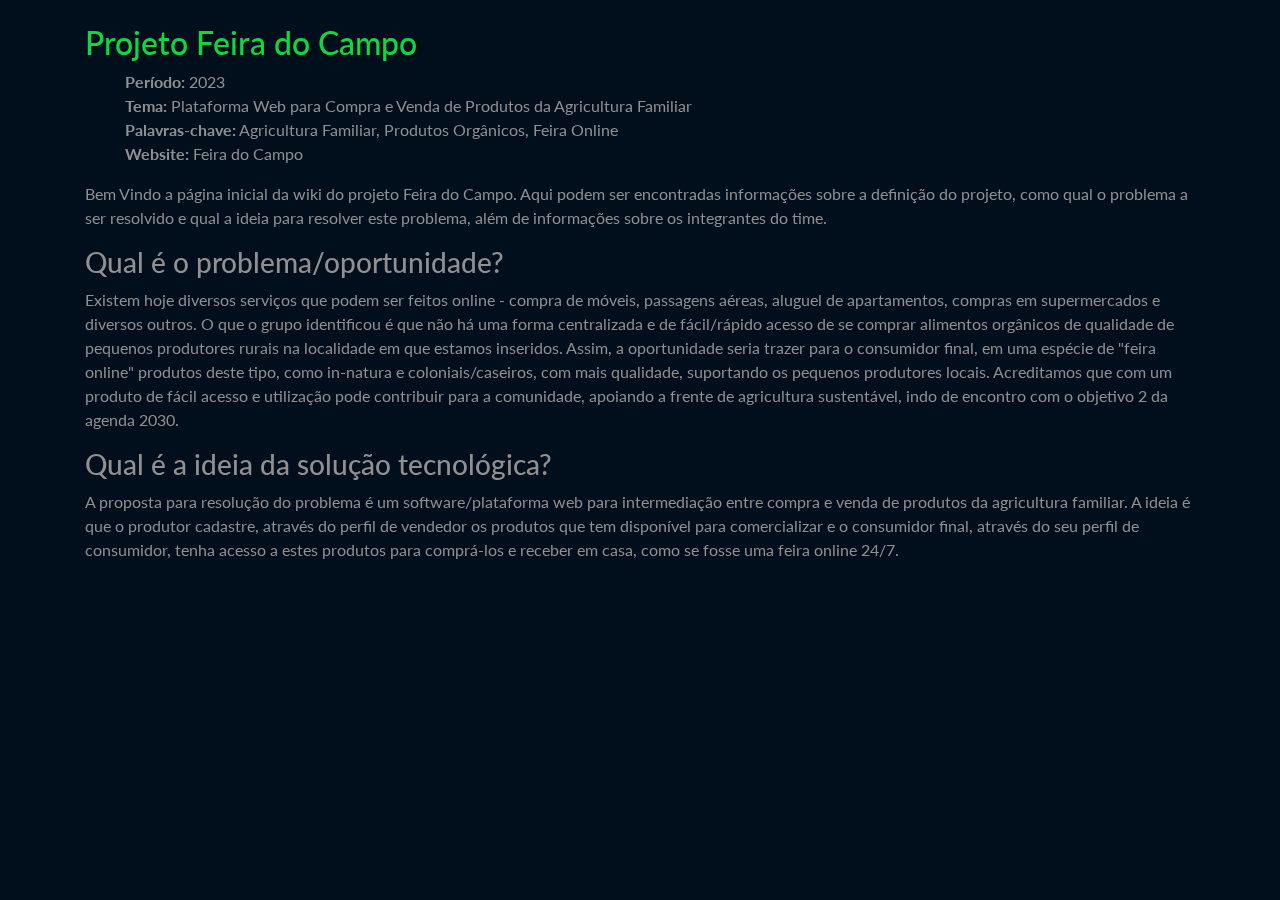
<file: projects/feiradocampo.html>
<html lang="pt-br">
  <head>
    <meta charset="utf-8" />
    <meta content="width=device-width, initial-scale=1.0" name="viewport" />

    <title>Projeto Feira do Campo</title>
    <meta content="" name="description" />
    <meta content="" name="keywords" />

    <!-- Favicons -->
    <link href="../assets/img/favicon.png" rel="icon" />
    <link href="../assets/img/apple-touch-icon.png" rel="apple-touch-icon" />

    <!-- Google Fonts -->
    <link
      href="https://fonts.googleapis.com/css?family=Open+Sans:300,300i,400,400i,600,600i,700,700i|Raleway:300,300i,400,400i,500,500i,600,600i,700,700i"
      rel="stylesheet"
    />

    <!-- Vendor CSS Files -->
    <link
      href="../assets/vendor/bootstrap/css/bootstrap.min.css"
      rel="stylesheet"
    />
    <link href="../assets/vendor/icofont/icofont.min.css" rel="stylesheet" />
    <link href="../assets/vendor/remixicon/remixicon.css" rel="stylesheet" />
    <link
      href="../assets/vendor/owl.carousel/assets/owl.carousel.min.css"
      rel="stylesheet"
    />
    <link
      href="../assets/vendor/boxicons/css/boxicons.min.css"
      rel="stylesheet"
    />
    <link href="../assets/vendor/venobox/venobox.css" rel="stylesheet" />

    <!-- Template Main CSS File -->
    <link href="../assets/css/style.css" rel="stylesheet" />
  </head>

  <body>
    <!-- ======= Portfolio Details ======= -->
    <main id="main">
      <div id="portfolio-details" class="portfolio-details">
        <div class="container">
          <div class="row">
            <div class="col-lg-12 portfolio-info">
              <br />
              <h2 style="color: #12d640">Projeto Feira do Campo</h2>
              <ul>
                <li><strong>Período:</strong> 2023</li>
                <li>
                  <strong>Tema:</strong> Plataforma Web para Compra e Venda de Produtos da Agricultura Familiar
                </li>
                <li>
                  <strong>Palavras-chave:</strong> Agricultura Familiar, Produtos Orgânicos, Feira Online
                </li>
                <li>
                  <strong>Website:</strong>
                  <a
                    href="https://feiradocampo.onrender.com"
                    target="_blank"
                    >Feira do Campo</a
                  >
                </li>
              </ul>

              <p>
                Bem Vindo a página inicial da wiki do projeto Feira do Campo. Aqui podem ser encontradas informações sobre a definição do projeto, como qual o problema a ser resolvido e qual a ideia para resolver este problema, além de informações sobre os integrantes do time.
              </p>
              <h3>Qual é o problema/oportunidade?</h3>
              <p>
                Existem hoje diversos serviços que podem ser feitos online - compra de móveis, passagens aéreas, aluguel de apartamentos, compras em supermercados e diversos outros. O que o grupo identificou é que não há uma forma centralizada e de fácil/rápido acesso de se comprar alimentos orgânicos de qualidade de pequenos produtores rurais na localidade em que estamos inseridos. Assim, a oportunidade seria trazer para o consumidor final, em uma espécie de "feira online" produtos deste tipo, como in-natura e coloniais/caseiros, com mais qualidade, suportando os pequenos produtores locais. Acreditamos que com um produto de fácil acesso e utilização pode contribuir para a comunidade, apoiando a frente de agricultura sustentável, indo de encontro com o objetivo 2 da agenda 2030.
              </p>
              <h3>Qual é a ideia da solução tecnológica?</h3>
              <p>
                A proposta para resolução do problema é um software/plataforma web para intermediação entre compra e venda de produtos da agricultura familiar. A ideia é que o produtor cadastre, através do perfil de vendedor os produtos que tem disponível para comercializar e o consumidor final, através do seu perfil de consumidor, tenha acesso a estes produtos para comprá-los e receber em casa, como se fosse uma feira online 24/7.
              </p>
            </div>
          </div>
        </div>
      </div>
    </main>
    <!-- End Portfolio Details -->

    <!-- Vendor JS Files -->
    <script src="../assets/vendor/jquery/jquery.min.js"></script>
    <script src="../assets/vendor/bootstrap/js/bootstrap.bundle.min.js"></script>
    <script src="../assets/vendor/jquery.easing/jquery.easing.min.js"></script>
    <script src="../assets/vendor/waypoints/jquery.waypoints.min.js"></script>
    <script src="../assets/vendor/counterup/counterup.min.js"></script>
    <script src="../assets/vendor/owl.carousel/owl.carousel.min.js"></script>
    <script src="../assets/vendor/isotope-layout/isotope.pkgd.min.js"></script>
    <script src="../assets/vendor/venobox/venobox.min.js"></script>

    <!-- Template Main JS File -->
    <script src="../assets/js/main.js"></script>
  </body>
</html>
</file>
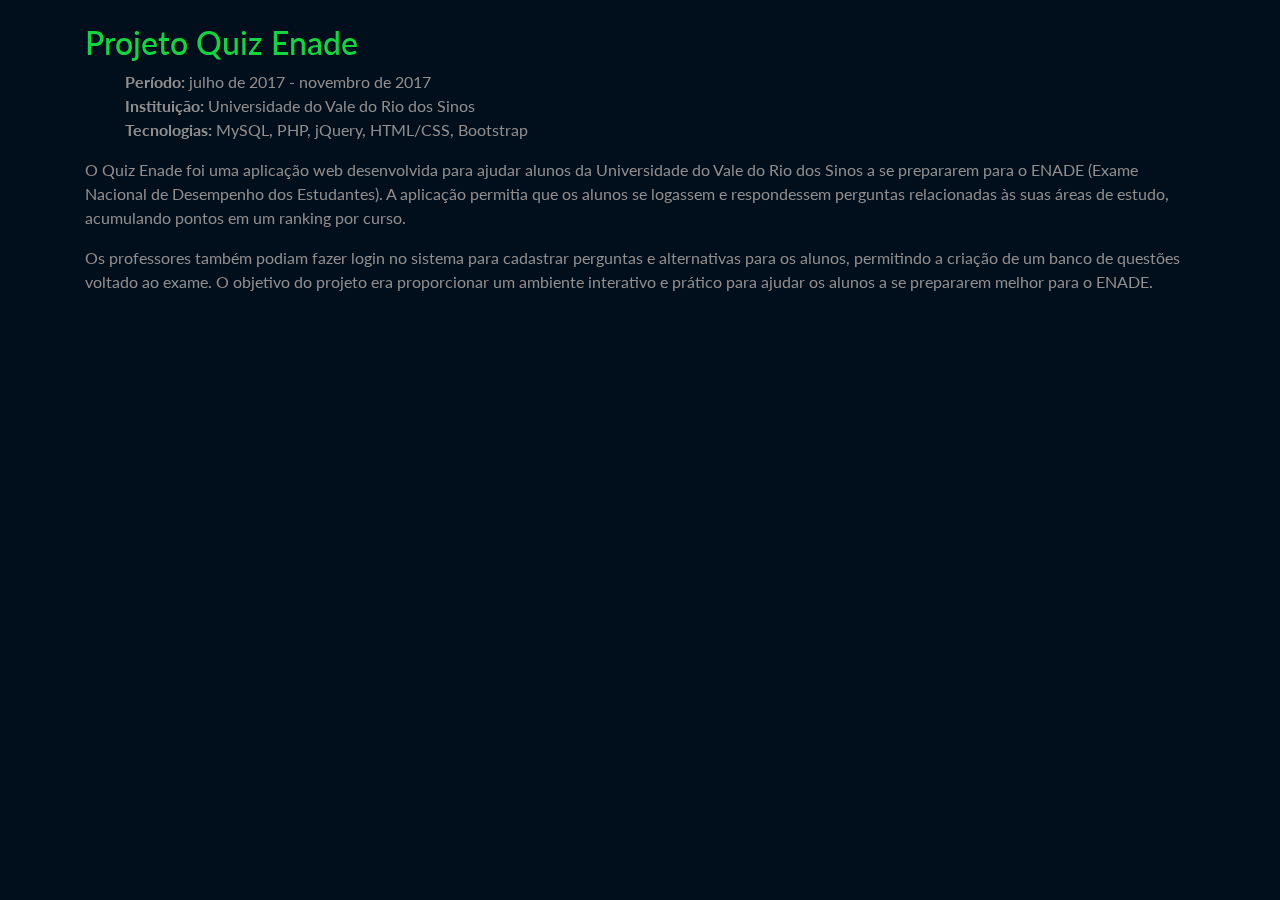
<file: projects/quiz-enade.html>
<html lang="pt-br">
  <head>
    <meta charset="utf-8" />
    <meta content="width=device-width, initial-scale=1.0" name="viewport" />

    <title>Projeto Quiz Enade</title>
    <meta content="" name="description" />
    <meta content="" name="keywords" />

    <!-- Favicons -->
    <link href="../assets/img/favicon.png" rel="icon" />
    <link href="../assets/img/apple-touch-icon.png" rel="apple-touch-icon" />

    <!-- Google Fonts -->
    <link
      href="https://fonts.googleapis.com/css?family=Open+Sans:300,300i,400,400i,600,600i,700,700i|Raleway:300,300i,400,400i,500,500i,600,600i,700,700i"
      rel="stylesheet"
    />

    <!-- Vendor CSS Files -->
    <link
      href="../assets/vendor/bootstrap/css/bootstrap.min.css"
      rel="stylesheet"
    />
    <link href="../assets/vendor/icofont/icofont.min.css" rel="stylesheet" />
    <link href="../assets/vendor/remixicon/remixicon.css" rel="stylesheet" />
    <link
      href="../assets/vendor/owl.carousel/assets/owl.carousel.min.css"
      rel="stylesheet"
    />
    <link
      href="../assets/vendor/boxicons/css/boxicons.min.css"
      rel="stylesheet"
    />
    <link href="../assets/vendor/venobox/venobox.css" rel="stylesheet" />

    <!-- Template Main CSS File -->
    <link href="../assets/css/style.css" rel="stylesheet" />
  </head>

  <body>
    <!-- ======= Portfolio Details ======= -->
    <main id="main">
      <div id="portfolio-details" class="portfolio-details">
        <div class="container">
          <div class="row">
            <div class="col-lg-12 portfolio-info">
              <br />
              <h2 style="color: #12d640">Projeto Quiz Enade</h2>
              <ul>
                <li><strong>Período:</strong> julho de 2017 - novembro de 2017</li>
                <li>
                  <strong>Instituição:</strong> Universidade do Vale do Rio dos
                  Sinos
                </li>
                <li>
                  <strong>Tecnologias:</strong> MySQL, PHP, jQuery, HTML/CSS,
                  Bootstrap
                </li>
              </ul>

              <p>
                O Quiz Enade foi uma aplicação web desenvolvida para ajudar
                alunos da Universidade do Vale do Rio dos Sinos a se prepararem
                para o ENADE (Exame Nacional de Desempenho dos Estudantes).
                A aplicação permitia que os alunos se logassem e respondessem
                perguntas relacionadas às suas áreas de estudo, acumulando
                pontos em um ranking por curso.
              </p>
              <p>
                Os professores também podiam fazer login no sistema para
                cadastrar perguntas e alternativas para os alunos, permitindo a
                criação de um banco de questões voltado ao exame. O objetivo do
                projeto era proporcionar um ambiente interativo e prático para
                ajudar os alunos a se prepararem melhor para o ENADE.
              </p>
            </div>
          </div>
        </div>
      </div>
    </main>
    <!-- End Portfolio Details -->

    <!-- Vendor JS Files -->
    <script src="../assets/vendor/jquery/jquery.min.js"></script>
    <script src="../assets/vendor/bootstrap/js/bootstrap.bundle.min.js"></script>
    <script src="../assets/vendor/jquery.easing/jquery.easing.min.js"></script>
    <script src="../assets/vendor/waypoints/jquery.waypoints.min.js"></script>
    <script src="../assets/vendor/counterup/counterup.min.js"></script>
    <script src="../assets/vendor/owl.carousel/owl.carousel.min.js"></script>
    <script src="../assets/vendor/isotope-layout/isotope.pkgd.min.js"></script>
    <script src="../assets/vendor/venobox/venobox.min.js"></script>

    <!-- Template Main JS File -->
    <script src="../assets/js/main.js"></script>
  </body>
</html>
</file>
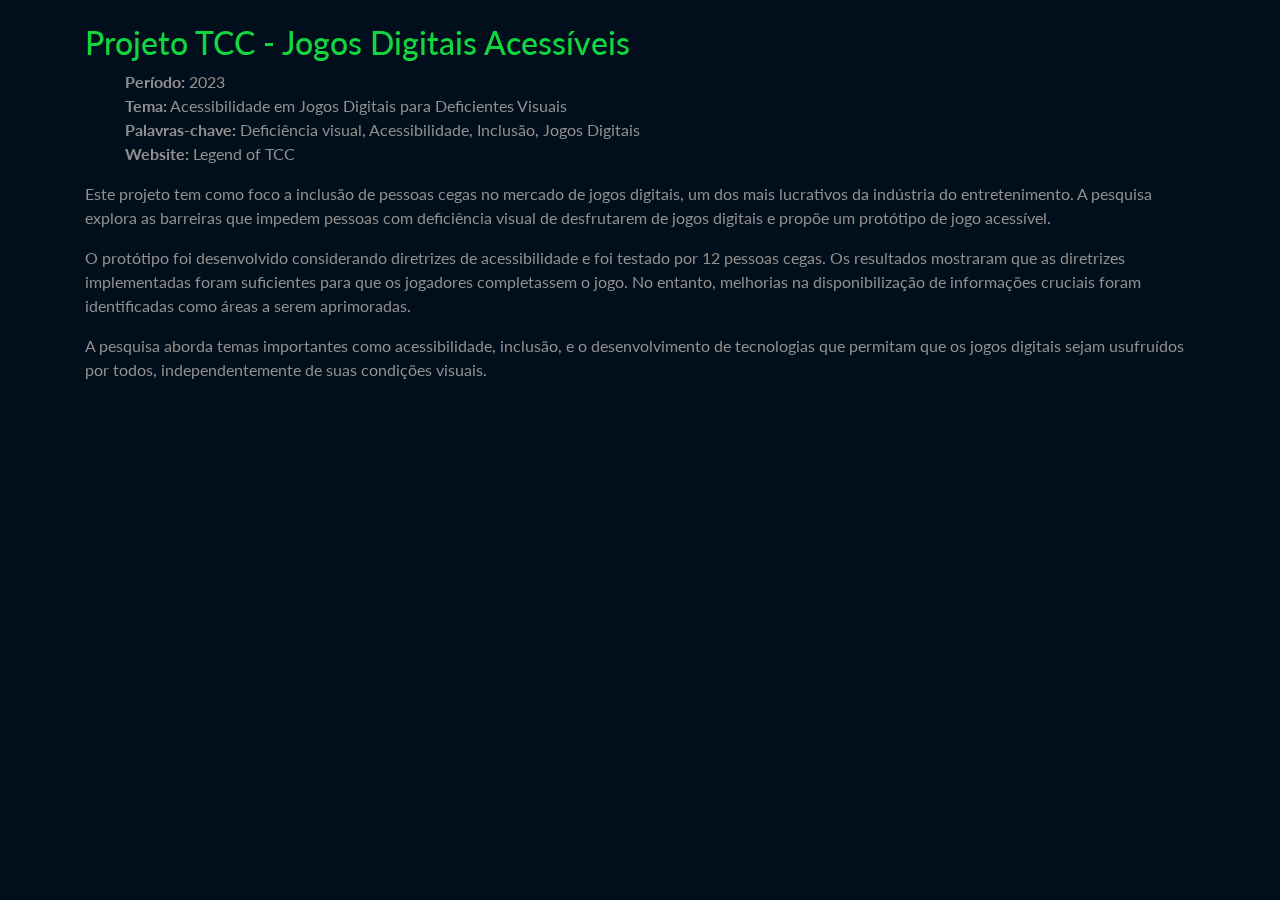
<file: projects/tcc.html>
<html lang="pt-br">
  <head>
    <meta charset="utf-8" />
    <meta content="width=device-width, initial-scale=1.0" name="viewport" />

    <title>Projeto TCC - Jogos Digitais Acessíveis</title>
    <meta content="" name="description" />
    <meta content="" name="keywords" />

    <!-- Favicons -->
    <link href="../assets/img/favicon.png" rel="icon" />
    <link href="../assets/img/apple-touch-icon.png" rel="apple-touch-icon" />

    <!-- Google Fonts -->
    <link
      href="https://fonts.googleapis.com/css?family=Open+Sans:300,300i,400,400i,600,600i,700,700i|Raleway:300,300i,400,400i,500,500i,600,600i,700,700i"
      rel="stylesheet"
    />

    <!-- Vendor CSS Files -->
    <link
      href="../assets/vendor/bootstrap/css/bootstrap.min.css"
      rel="stylesheet"
    />
    <link href="../assets/vendor/icofont/icofont.min.css" rel="stylesheet" />
    <link href="../assets/vendor/remixicon/remixicon.css" rel="stylesheet" />
    <link
      href="../assets/vendor/owl.carousel/assets/owl.carousel.min.css"
      rel="stylesheet"
    />
    <link
      href="../assets/vendor/boxicons/css/boxicons.min.css"
      rel="stylesheet"
    />
    <link href="../assets/vendor/venobox/venobox.css" rel="stylesheet" />

    <!-- Template Main CSS File -->
    <link href="../assets/css/style.css" rel="stylesheet" />
  </head>

  <body>
    <!-- ======= Portfolio Details ======= -->
    <main id="main">
      <div id="portfolio-details" class="portfolio-details">
        <div class="container">
          <div class="row">
            <div class="col-lg-12 portfolio-info">
              <br />
              <h2 style="color: #12d640">
                Projeto TCC - Jogos Digitais Acessíveis
              </h2>
              <ul>
                <li><strong>Período:</strong> 2023</li>
                <li>
                  <strong>Tema:</strong> Acessibilidade em Jogos Digitais para
                  Deficientes Visuais
                </li>
                <li>
                  <strong>Palavras-chave:</strong> Deficiência visual,
                  Acessibilidade, Inclusão, Jogos Digitais
                </li>
                <li>
                  <strong>Website:</strong>
                  <a
                    href="https://gx.games/pt-br/games/a8oljs/legend-of-tcc/tracks/1b3022c1-07d7-4c7d-8e65-e652e7f7d3f3/"
                    target="_blank"
                    >Legend of TCC</a
                  >
                </li>
              </ul>

              <p>
                Este projeto tem como foco a inclusão de pessoas cegas no
                mercado de jogos digitais, um dos mais lucrativos da indústria
                do entretenimento. A pesquisa explora as barreiras que impedem
                pessoas com deficiência visual de desfrutarem de jogos digitais
                e propõe um protótipo de jogo acessível.
              </p>
              <p>
                O protótipo foi desenvolvido considerando diretrizes de
                acessibilidade e foi testado por 12 pessoas cegas. Os resultados
                mostraram que as diretrizes implementadas foram suficientes para
                que os jogadores completassem o jogo. No entanto, melhorias na
                disponibilização de informações cruciais foram identificadas
                como áreas a serem aprimoradas.
              </p>
              <p>
                A pesquisa aborda temas importantes como acessibilidade,
                inclusão, e o desenvolvimento de tecnologias que permitam que os
                jogos digitais sejam usufruídos por todos, independentemente de
                suas condições visuais.
              </p>
            </div>
          </div>
        </div>
      </div>
    </main>
    <!-- End Portfolio Details -->

    <!-- Vendor JS Files -->
    <script src="../assets/vendor/jquery/jquery.min.js"></script>
    <script src="../assets/vendor/bootstrap/js/bootstrap.bundle.min.js"></script>
    <script src="../assets/vendor/jquery.easing/jquery.easing.min.js"></script>
    <script src="../assets/vendor/waypoints/jquery.waypoints.min.js"></script>
    <script src="../assets/vendor/counterup/counterup.min.js"></script>
    <script src="../assets/vendor/owl.carousel/owl.carousel.min.js"></script>
    <script src="../assets/vendor/isotope-layout/isotope.pkgd.min.js"></script>
    <script src="../assets/vendor/venobox/venobox.min.js"></script>

    <!-- Template Main JS File -->
    <script src="../assets/js/main.js"></script>
  </body>
</html>
</file>
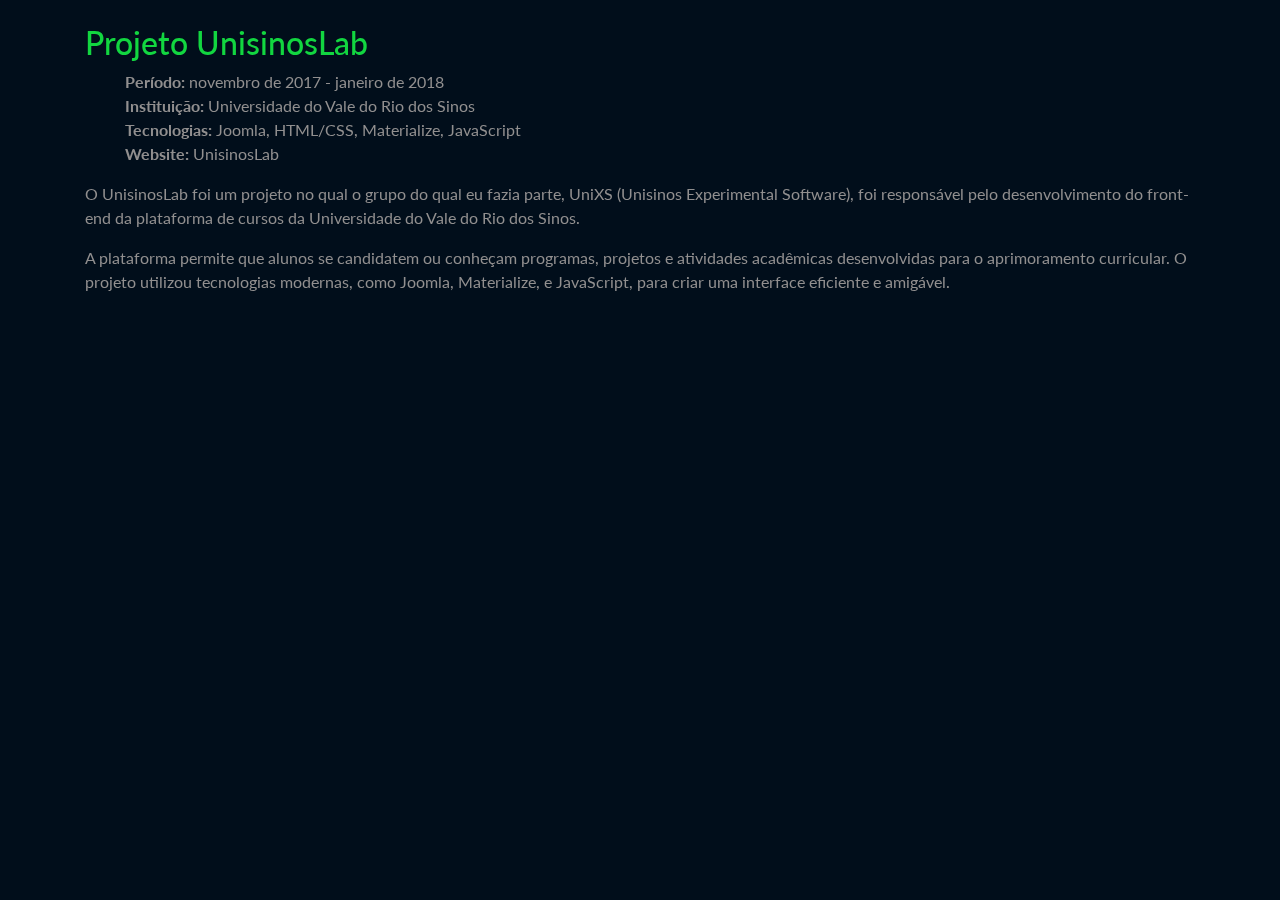
<file: projects/unisinoslab.html>
<html lang="pt-br">
  <head>
    <meta charset="utf-8" />
    <meta content="width=device-width, initial-scale=1.0" name="viewport" />

    <title>Projeto UnisinosLab</title>
    <meta content="" name="description" />
    <meta content="" name="keywords" />

    <!-- Favicons -->
    <link href="../assets/img/favicon.png" rel="icon" />
    <link href="../assets/img/apple-touch-icon.png" rel="apple-touch-icon" />

    <!-- Google Fonts -->
    <link
      href="https://fonts.googleapis.com/css?family=Open+Sans:300,300i,400,400i,600,600i,700,700i|Raleway:300,300i,400,400i,500,500i,600,600i,700,700i"
      rel="stylesheet"
    />

    <!-- Vendor CSS Files -->
    <link
      href="../assets/vendor/bootstrap/css/bootstrap.min.css"
      rel="stylesheet"
    />
    <link href="../assets/vendor/icofont/icofont.min.css" rel="stylesheet" />
    <link href="../assets/vendor/remixicon/remixicon.css" rel="stylesheet" />
    <link
      href="../assets/vendor/owl.carousel/assets/owl.carousel.min.css"
      rel="stylesheet"
    />
    <link
      href="../assets/vendor/boxicons/css/boxicons.min.css"
      rel="stylesheet"
    />
    <link href="../assets/vendor/venobox/venobox.css" rel="stylesheet" />

    <!-- Template Main CSS File -->
    <link href="../assets/css/style.css" rel="stylesheet" />
  </head>

  <body>
    <!-- ======= Portfolio Details ======= -->
    <main id="main">
      <div id="portfolio-details" class="portfolio-details">
        <div class="container">
          <div class="row">
            <div class="col-lg-12 portfolio-info">
              <br />
              <h2 style="color: #12d640">Projeto UnisinosLab</h2>
              <ul>
                <li>
                  <strong>Período:</strong> novembro de 2017 - janeiro de 2018
                </li>
                <li>
                  <strong>Instituição:</strong> Universidade do Vale do Rio dos
                  Sinos
                </li>
                <li>
                  <strong>Tecnologias:</strong> Joomla, HTML/CSS, Materialize,
                  JavaScript
                </li>
                <li>
                  <strong>Website:</strong>
                  <a href="http://www.unisinos.br/lab/" target="_blank"
                    >UnisinosLab</a
                  >
                </li>
              </ul>

              <p>
                O UnisinosLab foi um projeto no qual o grupo do qual eu fazia
                parte, UniXS (Unisinos Experimental Software), foi responsável
                pelo desenvolvimento do front-end da plataforma de cursos da
                Universidade do Vale do Rio dos Sinos.
              </p>
              <p>
                A plataforma permite que alunos se candidatem ou conheçam
                programas, projetos e atividades acadêmicas desenvolvidas para o
                aprimoramento curricular. O projeto utilizou tecnologias
                modernas, como Joomla, Materialize, e JavaScript, para criar uma
                interface eficiente e amigável.
              </p>
            </div>
          </div>
        </div>
      </div>
    </main>
    <!-- End Portfolio Details -->

    <!-- Vendor JS Files -->
    <script src="../assets/vendor/jquery/jquery.min.js"></script>
    <script src="../assets/vendor/bootstrap/js/bootstrap.bundle.min.js"></script>
    <script src="../assets/vendor/jquery.easing/jquery.easing.min.js"></script>
    <script src="../assets/vendor/waypoints/jquery.waypoints.min.js"></script>
    <script src="../assets/vendor/counterup/counterup.min.js"></script>
    <script src="../assets/vendor/owl.carousel/owl.carousel.min.js"></script>
    <script src="../assets/vendor/isotope-layout/isotope.pkgd.min.js"></script>
    <script src="../assets/vendor/venobox/venobox.min.js"></script>

    <!-- Template Main JS File -->
    <script src="../assets/js/main.js"></script>
  </body>
</html>
</file>
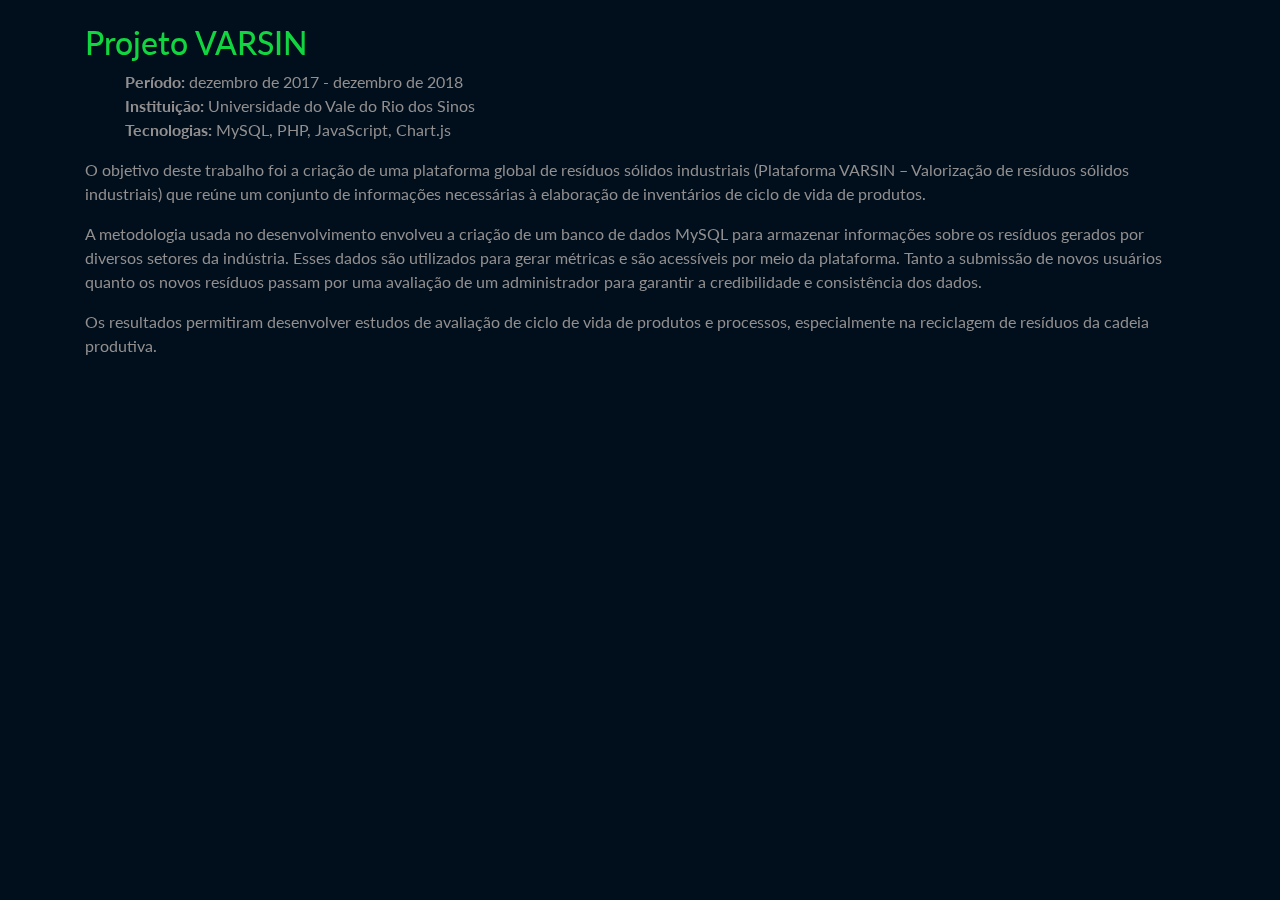
<file: projects/varsin.html>
<html lang="pt-br">
  <head>
    <meta charset="utf-8" />
    <meta content="width=device-width, initial-scale=1.0" name="viewport" />

    <title>Projeto VARSIN</title>
    <meta content="" name="description" />
    <meta content="" name="keywords" />

    <!-- Favicons -->
    <link href="../assets/img/favicon.png" rel="icon" />
    <link href="../assets/img/apple-touch-icon.png" rel="apple-touch-icon" />

    <!-- Google Fonts -->
    <link
      href="https://fonts.googleapis.com/css?family=Open+Sans:300,300i,400,400i,600,600i,700,700i|Raleway:300,300i,400,400i,500,500i,600,600i,700,700i|Poppins:300,300i,400,400i,500,500i,600,600i,700,700i"
      rel="stylesheet"
    />

    <!-- Vendor CSS Files -->
    <link
      href="../assets/vendor/bootstrap/css/bootstrap.min.css"
      rel="stylesheet"
    />
    <link href="../assets/vendor/icofont/icofont.min.css" rel="stylesheet" />
    <link href="../assets/vendor/remixicon/remixicon.css" rel="stylesheet" />
    <link
      href="../assets/vendor/owl.carousel/assets/owl.carousel.min.css"
      rel="stylesheet"
    />
    <link
      href="../assets/vendor/boxicons/css/boxicons.min.css"
      rel="stylesheet"
    />
    <link href="../assets/vendor/venobox/venobox.css" rel="stylesheet" />

    <!-- Template Main CSS File -->
    <link href="../assets/css/style.css" rel="stylesheet" />
  </head>

  <body>
    <!-- ======= Portfolio Details ======= -->
    <main id="main">
      <div id="portfolio-details" class="portfolio-details">
        <div class="container">
          <div class="row">
            <div class="col-lg-12 portfolio-info">
              <br />
              <h2 style="color: #12d640">Projeto VARSIN</h2>
              <ul>
                <li><strong>Período:</strong> dezembro de 2017 - dezembro de 2018</li>
                <li>
                  <strong>Instituição:</strong> Universidade do Vale do Rio dos
                  Sinos
                </li>
                <li>
                  <strong>Tecnologias:</strong> MySQL, PHP, JavaScript, Chart.js
                </li>
              </ul>

              <p>
                O objetivo deste trabalho foi a criação de uma plataforma global
                de resíduos sólidos industriais (Plataforma VARSIN – Valorização
                de resíduos sólidos industriais) que reúne um conjunto de
                informações necessárias à elaboração de inventários de ciclo de
                vida de produtos.
              </p>
              <p>
                A metodologia usada no desenvolvimento envolveu a criação de um
                banco de dados MySQL para armazenar informações sobre os
                resíduos gerados por diversos setores da indústria. Esses dados
                são utilizados para gerar métricas e são acessíveis por meio da
                plataforma. Tanto a submissão de novos usuários quanto os novos
                resíduos passam por uma avaliação de um administrador para
                garantir a credibilidade e consistência dos dados.
              </p>
              <p>
                Os resultados permitiram desenvolver estudos de avaliação de
                ciclo de vida de produtos e processos, especialmente na
                reciclagem de resíduos da cadeia produtiva.
              </p>
            </div>
          </div>
        </div>
      </div>
    </main>
    <!-- End Portfolio Details -->

    <!-- Vendor JS Files -->
    <script src="../assets/vendor/jquery/jquery.min.js"></script>
    <script src="../assets/vendor/bootstrap/js/bootstrap.bundle.min.js"></script>
    <script src="../assets/vendor/jquery.easing/jquery.easing.min.js"></script>
    <script src="../assets/vendor/waypoints/jquery.waypoints.min.js"></script>
    <script src="../assets/vendor/counterup/counterup.min.js"></script>
    <script src="../assets/vendor/owl.carousel/owl.carousel.min.js"></script>
    <script src="../assets/vendor/isotope-layout/isotope.pkgd.min.js"></script>
    <script src="../assets/vendor/venobox/venobox.min.js"></script>

    <!-- Template Main JS File -->
    <script src="../assets/js/main.js"></script>
  </body>
</html>
</file>
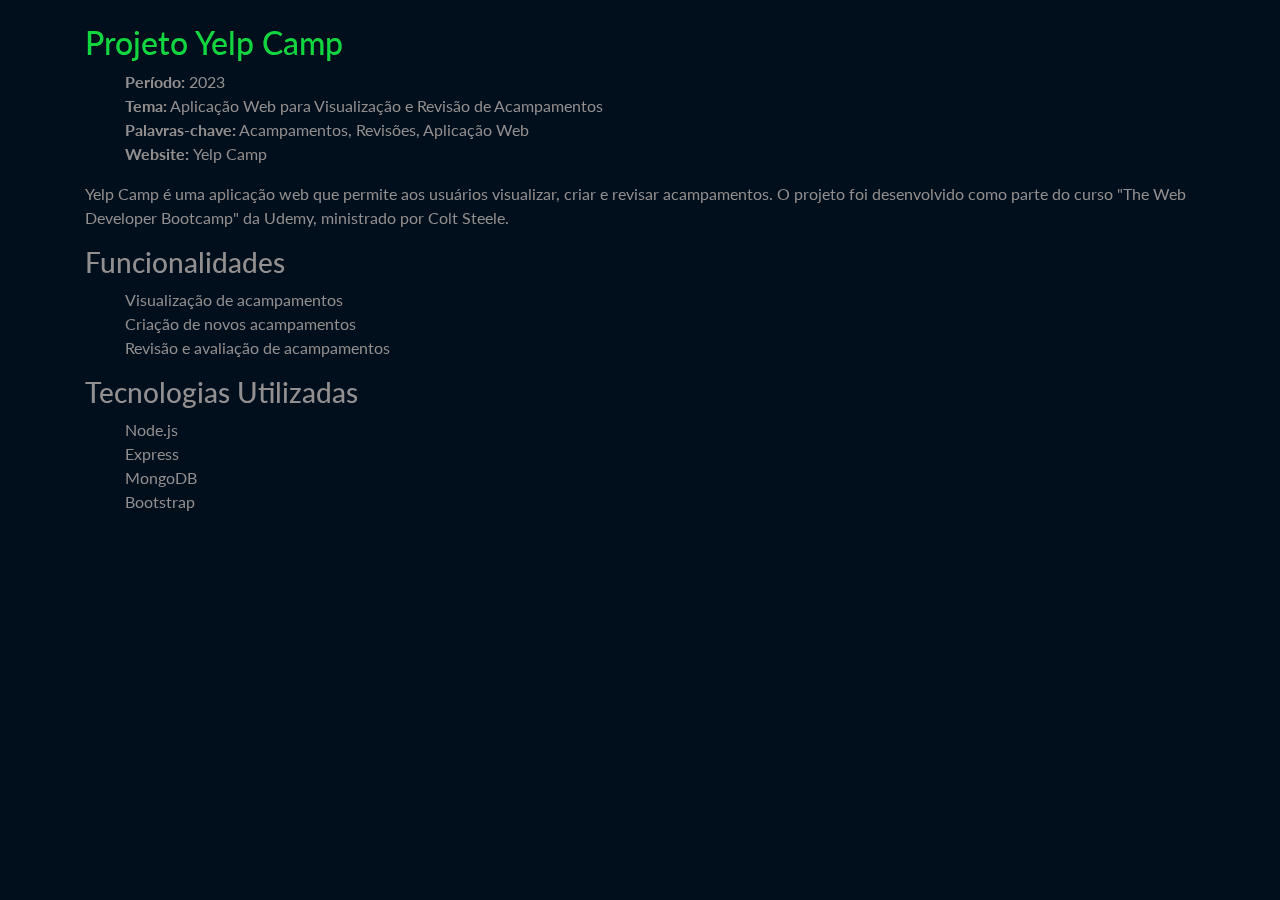
<file: projects/yelpcamp.html>
<html lang="pt-br">
  <head>
    <meta charset="utf-8" />
    <meta content="width=device-width, initial-scale=1.0" name="viewport" />

    <title>Projeto Yelp Camp</title>
    <meta content="" name="description" />
    <meta content="" name="keywords" />

    <!-- Favicons -->
    <link href="../assets/img/favicon.png" rel="icon" />
    <link href="../assets/img/apple-touch-icon.png" rel="apple-touch-icon" />

    <!-- Google Fonts -->
    <link
      href="https://fonts.googleapis.com/css?family=Open+Sans:300,300i,400,400i,600,600i,700,700i|Raleway:300,300i,400,400i,500,500i,600,600i,700,700i"
      rel="stylesheet"
    />

    <!-- Vendor CSS Files -->
    <link
      href="../assets/vendor/bootstrap/css/bootstrap.min.css"
      rel="stylesheet"
    />
    <link href="../assets/vendor/icofont/icofont.min.css" rel="stylesheet" />
    <link href="../assets/vendor/remixicon/remixicon.css" rel="stylesheet" />
    <link
      href="../assets/vendor/owl.carousel/assets/owl.carousel.min.css"
      rel="stylesheet"
    />
    <link
      href="../assets/vendor/boxicons/css/boxicons.min.css"
      rel="stylesheet"
    />
    <link href="../assets/vendor/venobox/venobox.css" rel="stylesheet" />

    <!-- Template Main CSS File -->
    <link href="../assets/css/style.css" rel="stylesheet" />
  </head>

  <body>
    <!-- ======= Portfolio Details ======= -->
    <main id="main">
      <div id="portfolio-details" class="portfolio-details">
        <div class="container">
          <div class="row">
            <div class="col-lg-12 portfolio-info">
              <br />
              <h2 style="color: #12d640">Projeto Yelp Camp</h2>
              <ul>
                <li><strong>Período:</strong> 2023</li>
                <li>
                  <strong>Tema:</strong> Aplicação Web para Visualização e Revisão de Acampamentos
                </li>
                <li>
                  <strong>Palavras-chave:</strong> Acampamentos, Revisões, Aplicação Web
                </li>
                <li>
                  <strong>Website:</strong>
                  <a
                    href="https://yelpcamp-73u0.onrender.com"
                    target="_blank"
                    >Yelp Camp</a
                  >
                </li>
              </ul>

              <p>
                Yelp Camp é uma aplicação web que permite aos usuários visualizar, criar e revisar acampamentos. O projeto foi desenvolvido como parte do curso "The Web Developer Bootcamp" da Udemy, ministrado por Colt Steele.
              </p>
              <h3>Funcionalidades</h3>
              <ul>
                <li>Visualização de acampamentos</li>
                <li>Criação de novos acampamentos</li>
                <li>Revisão e avaliação de acampamentos</li>
              </ul>
              <h3>Tecnologias Utilizadas</h3>
              <ul>
                <li>Node.js</li>
                <li>Express</li>
                <li>MongoDB</li>
                <li>Bootstrap</li>
              </ul>
            </div>
          </div>
        </div>
      </div>
    </main>
    <!-- End Portfolio Details -->

    <!-- Vendor JS Files -->
    <script src="../assets/vendor/jquery/jquery.min.js"></script>
    <script src="../assets/vendor/bootstrap/js/bootstrap.bundle.min.js"></script>
    <script src="../assets/vendor/jquery.easing/jquery.easing.min.js"></script>
    <script src="../assets/vendor/waypoints/jquery.waypoints.min.js"></script>
    <script src="../assets/vendor/counterup/counterup.min.js"></script>
    <script src="../assets/vendor/owl.carousel/owl.carousel.min.js"></script>
    <script src="../assets/vendor/isotope-layout/isotope.pkgd.min.js"></script>
    <script src="../assets/vendor/venobox/venobox.min.js"></script>

    <!-- Template Main JS File -->
    <script src="../assets/js/main.js"></script>
  </body>
</html>
</file>
<file: assets/vendor/venobox/venobox.css>
/* ------ venobox.css --------*/
.vbox-overlay *, .vbox-overlay *:before, .vbox-overlay *:after{
    -webkit-backface-visibility: hidden;
    -webkit-box-sizing:border-box;
    -moz-box-sizing:border-box;
    box-sizing:border-box;
}
.vbox-overlay * { 
    -webkit-backface-visibility: visible;
    backface-visibility: visible;
}
.vbox-overlay{
    display: -webkit-flex;
    display: flex;
    -webkit-flex-direction: column;
    flex-direction: column;
    -webkit-justify-content: center;
    justify-content: center;
    -webkit-align-items: center;
    align-items: center;
    position: fixed;
    left: 0;
    top: 0;
    bottom: 0;
    right: 0;
    z-index: 999999;
}

/* ----- navigation ----- */
.vbox-title{
    width: 100%;
    height: 40px;
    float: left;
    text-align: center;
    line-height: 28px;
    font-size: 12px;
    padding: 6px 50px;
    overflow: hidden;
    position: fixed;
    display: none;
    left: 0;
    z-index: 89;
}
.vbox-close{
    cursor: pointer;
    position: fixed;
    top: -1px;
    right: 0;
    width: 50px;
    height: 40px;
    padding: 6px;
    display: block;
    background-position:10px center;
    overflow: hidden;
    font-size: 24px;
    line-height: 1;
    text-align: center;
    z-index: 99;
}
.vbox-left{
    cursor: pointer;
    position: fixed;
    left: 0;
    height: 40px;
    overflow: hidden;
    line-height: 28px;
    font-size: 12px;
    z-index: 99;
    display: flex;
    align-items:center;
}
.vbox-num{
    display: inline-block;
    margin: 6px 0 6px 15px;
}
/* ----- Social share ----- */
.vbox-share{
    line-height: 28px;
    font-size: 12px;
    overflow: hidden;
    position: fixed;
    left: 0;
    z-index: 98;
    display: flex;
    align-items:center;
    justify-content: center;
    width: 100%;
    text-align: center;
}
.vbox-share svg{
    max-height: 28px;
    width: 28px;
    z-index: 10;
    margin-left: 12px;
    margin-top: 6px;
    margin-bottom: 6px;
    vertical-align: middle;
}


/* ----- navigation ARROWS ----- */
.vbox-next, .vbox-prev{
    position: fixed;
    top: 50%;
    margin-top: -15px;
    overflow: hidden;
    cursor: pointer;
    display: block;
    width: 45px;
    height: 45px;
    z-index: 99;
}
.vbox-next span, .vbox-prev span{
    position: relative;
    width: 20px;
    height: 20px;
    border: 2px solid transparent;
    border-top-color: #B6B6B6;
    border-right-color: #B6B6B6;
    text-indent: -100px;
    position: absolute;
    top: 8px;
    display: block;
}
.vbox-prev{
    left: 15px;
}
.vbox-next{
    right: 15px;
}
.vbox-prev span{
    left: 10px;
    -ms-transform: rotate(-135deg);
    -webkit-transform: rotate(-135deg);
    transform: rotate(-135deg);
}
.vbox-next span{
    -ms-transform: rotate(45deg);
    -webkit-transform: rotate(45deg);
    transform: rotate(45deg);
    right: 10px;
}
/* ------- inline window ------ */
.vbox-inline{
    width: 420px;
    height: 315px;
    height: 70vh;
    padding: 10px;
    background: #fff;
    margin: 0 auto;
    overflow: auto;
    text-align: left;
}
/* ------- Video & iFrames window ------ */
.venoframe{
    max-width: 100%;
    width: 100%;
    border: none;
    width: 100%;
    height: 260px;
    height: 70vh;
}
.venoframe.vbvid{
    height: 260px;
}
@media (min-width: 768px) {
    .venoframe, .vbox-inline{
        width: 90%;
        height: 360px;
        height: 70vh;
    }
    .venoframe.vbvid{
        width: 640px;
        height: 360px;
    }
}
@media (min-width: 992px) {
    .venoframe, .vbox-inline{
        max-width: 1200px;
        width: 80%;
        height: 540px;
        height: 70vh;
    }
    .venoframe.vbvid{
        width: 960px;
        height: 540px;
    }
}
/* 
Please do NOT edit this part! 
or at least read this note: http://i.imgur.com/7C0ws9e.gif
*/
.vbox-open{
    overflow: hidden;
}
.vbox-container{
    position: absolute;
    left: 0;
    right: 0;
    top: 0;
    bottom: 0;
    overflow-x: hidden;
    overflow-y: scroll;
    overflow-scrolling: touch;
    -webkit-overflow-scrolling: touch;
    z-index: 20;
    max-height: 100%;

}

.vbox-content{
    text-align: center;
    float: left;
    width: 100%;
    position: relative;
    overflow: hidden;
    padding: 20px 4%;
}
.vbox-container img{
    max-width: 100%;
    height: auto;
}
.vbox-figlio{
    box-shadow: 0 0 12px rgba(0,0,0,0.19), 0 6px 6px rgba(0,0,0,0.23);
    max-width: 100%;
    text-align: initial;
}
img.vbox-figlio{
    -webkit-user-select: none;
-khtml-user-select: none;
-moz-user-select: none;
-o-user-select: none;
user-select: none;
}
.vbox-content.swipe-left{
    margin-left: -200px !important;
}
.vbox-content.swipe-right{
    margin-left: 200px !important;
}
.vbox-animated{
    webkit-transition: margin 300ms ease-out;
    transition: margin 300ms ease-out;
}

/* ---------- preloader ----------
 * SPINKIT 
 * http://tobiasahlin.com/spinkit/
-------------------------------- */
.sk-double-bounce,.sk-rotating-plane{width:40px;height:40px;margin:40px auto}.sk-rotating-plane{background-color:#333;-webkit-animation:sk-rotatePlane 1.2s infinite ease-in-out;animation:sk-rotatePlane 1.2s infinite ease-in-out}@-webkit-keyframes sk-rotatePlane{0%{-webkit-transform:perspective(120px) rotateX(0) rotateY(0);transform:perspective(120px) rotateX(0) rotateY(0)}50%{-webkit-transform:perspective(120px) rotateX(-180.1deg) rotateY(0);transform:perspective(120px) rotateX(-180.1deg) rotateY(0)}100%{-webkit-transform:perspective(120px) rotateX(-180deg) rotateY(-179.9deg);transform:perspective(120px) rotateX(-180deg) rotateY(-179.9deg)}}@keyframes sk-rotatePlane{0%{-webkit-transform:perspective(120px) rotateX(0) rotateY(0);transform:perspective(120px) rotateX(0) rotateY(0)}50%{-webkit-transform:perspective(120px) rotateX(-180.1deg) rotateY(0);transform:perspective(120px) rotateX(-180.1deg) rotateY(0)}100%{-webkit-transform:perspective(120px) rotateX(-180deg) rotateY(-179.9deg);transform:perspective(120px) rotateX(-180deg) rotateY(-179.9deg)}}.sk-double-bounce{position:relative}.sk-double-bounce .sk-child{width:100%;height:100%;border-radius:50%;background-color:#333;opacity:.6;position:absolute;top:0;left:0;-webkit-animation:sk-doubleBounce 2s infinite ease-in-out;animation:sk-doubleBounce 2s infinite ease-in-out}.sk-chasing-dots .sk-child,.sk-spinner-pulse,.sk-three-bounce .sk-child{background-color:#333;border-radius:100%}.sk-double-bounce .sk-double-bounce2{-webkit-animation-delay:-1s;animation-delay:-1s}@-webkit-keyframes sk-doubleBounce{0%,100%{-webkit-transform:scale(0);transform:scale(0)}50%{-webkit-transform:scale(1);transform:scale(1)}}@keyframes sk-doubleBounce{0%,100%{-webkit-transform:scale(0);transform:scale(0)}50%{-webkit-transform:scale(1);transform:scale(1)}}.sk-wave{margin:40px auto;width:50px;height:40px;text-align:center;font-size:10px}.sk-wave .sk-rect{background-color:#333;height:100%;width:6px;display:inline-block;-webkit-animation:sk-waveStretchDelay 1.2s infinite ease-in-out;animation:sk-waveStretchDelay 1.2s infinite ease-in-out}.sk-wave .sk-rect1{-webkit-animation-delay:-1.2s;animation-delay:-1.2s}.sk-wave .sk-rect2{-webkit-animation-delay:-1.1s;animation-delay:-1.1s}.sk-wave .sk-rect3{-webkit-animation-delay:-1s;animation-delay:-1s}.sk-wave .sk-rect4{-webkit-animation-delay:-.9s;animation-delay:-.9s}.sk-wave .sk-rect5{-webkit-animation-delay:-.8s;animation-delay:-.8s}@-webkit-keyframes sk-waveStretchDelay{0%,100%,40%{-webkit-transform:scaleY(.4);transform:scaleY(.4)}20%{-webkit-transform:scaleY(1);transform:scaleY(1)}}@keyframes sk-waveStretchDelay{0%,100%,40%{-webkit-transform:scaleY(.4);transform:scaleY(.4)}20%{-webkit-transform:scaleY(1);transform:scaleY(1)}}.sk-wandering-cubes{margin:40px auto;width:40px;height:40px;position:relative}.sk-wandering-cubes .sk-cube{background-color:#333;width:10px;height:10px;position:absolute;top:0;left:0;-webkit-animation:sk-wanderingCube 1.8s ease-in-out -1.8s infinite both;animation:sk-wanderingCube 1.8s ease-in-out -1.8s infinite both}.sk-chasing-dots,.sk-spinner-pulse{width:40px;height:40px;margin:40px auto}.sk-wandering-cubes .sk-cube2{-webkit-animation-delay:-.9s;animation-delay:-.9s}@-webkit-keyframes sk-wanderingCube{0%{-webkit-transform:rotate(0);transform:rotate(0)}25%{-webkit-transform:translateX(30px) rotate(-90deg) scale(.5);transform:translateX(30px) rotate(-90deg) scale(.5)}50%{-webkit-transform:translateX(30px) translateY(30px) rotate(-179deg);transform:translateX(30px) translateY(30px) rotate(-179deg)}50.1%{-webkit-transform:translateX(30px) translateY(30px) rotate(-180deg);transform:translateX(30px) translateY(30px) rotate(-180deg)}75%{-webkit-transform:translateX(0) translateY(30px) rotate(-270deg) scale(.5);transform:translateX(0) translateY(30px) rotate(-270deg) scale(.5)}100%{-webkit-transform:rotate(-360deg);transform:rotate(-360deg)}}@keyframes sk-wanderingCube{0%{-webkit-transform:rotate(0);transform:rotate(0)}25%{-webkit-transform:translateX(30px) rotate(-90deg) scale(.5);transform:translateX(30px) rotate(-90deg) scale(.5)}50%{-webkit-transform:translateX(30px) translateY(30px) rotate(-179deg);transform:translateX(30px) translateY(30px) rotate(-179deg)}50.1%{-webkit-transform:translateX(30px) translateY(30px) rotate(-180deg);transform:translateX(30px) translateY(30px) rotate(-180deg)}75%{-webkit-transform:translateX(0) translateY(30px) rotate(-270deg) scale(.5);transform:translateX(0) translateY(30px) rotate(-270deg) scale(.5)}100%{-webkit-transform:rotate(-360deg);transform:rotate(-360deg)}}.sk-spinner-pulse{-webkit-animation:sk-pulseScaleOut 1s infinite ease-in-out;animation:sk-pulseScaleOut 1s infinite ease-in-out}@-webkit-keyframes sk-pulseScaleOut{0%{-webkit-transform:scale(0);transform:scale(0)}100%{-webkit-transform:scale(1);transform:scale(1);opacity:0}}@keyframes sk-pulseScaleOut{0%{-webkit-transform:scale(0);transform:scale(0)}100%{-webkit-transform:scale(1);transform:scale(1);opacity:0}}.sk-chasing-dots{position:relative;text-align:center;-webkit-animation:sk-chasingDotsRotate 2s infinite linear;animation:sk-chasingDotsRotate 2s infinite linear}.sk-chasing-dots .sk-child{width:60%;height:60%;display:inline-block;position:absolute;top:0;-webkit-animation:sk-chasingDotsBounce 2s infinite ease-in-out;animation:sk-chasingDotsBounce 2s infinite ease-in-out}.sk-chasing-dots .sk-dot2{top:auto;bottom:0;-webkit-animation-delay:-1s;animation-delay:-1s}@-webkit-keyframes sk-chasingDotsRotate{100%{-webkit-transform:rotate(360deg);transform:rotate(360deg)}}@keyframes sk-chasingDotsRotate{100%{-webkit-transform:rotate(360deg);transform:rotate(360deg)}}@-webkit-keyframes sk-chasingDotsBounce{0%,100%{-webkit-transform:scale(0);transform:scale(0)}50%{-webkit-transform:scale(1);transform:scale(1)}}@keyframes sk-chasingDotsBounce{0%,100%{-webkit-transform:scale(0);transform:scale(0)}50%{-webkit-transform:scale(1);transform:scale(1)}}.sk-three-bounce{margin:40px auto;width:80px;text-align:center}.sk-three-bounce .sk-child{width:20px;height:20px;display:inline-block;-webkit-animation:sk-three-bounce 1.4s ease-in-out 0s infinite both;animation:sk-three-bounce 1.4s ease-in-out 0s infinite both}.sk-circle .sk-child:before,.sk-fading-circle .sk-circle:before{display:block;border-radius:100%;content:'';background-color:#333}.sk-three-bounce .sk-bounce1{-webkit-animation-delay:-.32s;animation-delay:-.32s}.sk-three-bounce .sk-bounce2{-webkit-animation-delay:-.16s;animation-delay:-.16s}@-webkit-keyframes sk-three-bounce{0%,100%,80%{-webkit-transform:scale(0);transform:scale(0)}40%{-webkit-transform:scale(1);transform:scale(1)}}@keyframes sk-three-bounce{0%,100%,80%{-webkit-transform:scale(0);transform:scale(0)}40%{-webkit-transform:scale(1);transform:scale(1)}}.sk-circle{margin:40px auto;width:40px;height:40px;position:relative}.sk-circle .sk-child{width:100%;height:100%;position:absolute;left:0;top:0}.sk-circle .sk-child:before{margin:0 auto;width:15%;height:15%;-webkit-animation:sk-circleBounceDelay 1.2s infinite ease-in-out both;animation:sk-circleBounceDelay 1.2s infinite ease-in-out both}.sk-circle .sk-circle2{-webkit-transform:rotate(30deg);-ms-transform:rotate(30deg);transform:rotate(30deg)}.sk-circle .sk-circle3{-webkit-transform:rotate(60deg);-ms-transform:rotate(60deg);transform:rotate(60deg)}.sk-circle .sk-circle4{-webkit-transform:rotate(90deg);-ms-transform:rotate(90deg);transform:rotate(90deg)}.sk-circle .sk-circle5{-webkit-transform:rotate(120deg);-ms-transform:rotate(120deg);transform:rotate(120deg)}.sk-circle .sk-circle6{-webkit-transform:rotate(150deg);-ms-transform:rotate(150deg);transform:rotate(150deg)}.sk-circle .sk-circle7{-webkit-transform:rotate(180deg);-ms-transform:rotate(180deg);transform:rotate(180deg)}.sk-circle .sk-circle8{-webkit-transform:rotate(210deg);-ms-transform:rotate(210deg);transform:rotate(210deg)}.sk-circle .sk-circle9{-webkit-transform:rotate(240deg);-ms-transform:rotate(240deg);transform:rotate(240deg)}.sk-circle .sk-circle10{-webkit-transform:rotate(270deg);-ms-transform:rotate(270deg);transform:rotate(270deg)}.sk-circle .sk-circle11{-webkit-transform:rotate(300deg);-ms-transform:rotate(300deg);transform:rotate(300deg)}.sk-circle .sk-circle12{-webkit-transform:rotate(330deg);-ms-transform:rotate(330deg);transform:rotate(330deg)}.sk-circle .sk-circle2:before{-webkit-animation-delay:-1.1s;animation-delay:-1.1s}.sk-circle .sk-circle3:before{-webkit-animation-delay:-1s;animation-delay:-1s}.sk-circle .sk-circle4:before{-webkit-animation-delay:-.9s;animation-delay:-.9s}.sk-circle .sk-circle5:before{-webkit-animation-delay:-.8s;animation-delay:-.8s}.sk-circle .sk-circle6:before{-webkit-animation-delay:-.7s;animation-delay:-.7s}.sk-circle .sk-circle7:before{-webkit-animation-delay:-.6s;animation-delay:-.6s}.sk-circle .sk-circle8:before{-webkit-animation-delay:-.5s;animation-delay:-.5s}.sk-circle .sk-circle9:before{-webkit-animation-delay:-.4s;animation-delay:-.4s}.sk-circle .sk-circle10:before{-webkit-animation-delay:-.3s;animation-delay:-.3s}.sk-circle .sk-circle11:before{-webkit-animation-delay:-.2s;animation-delay:-.2s}.sk-circle .sk-circle12:before{-webkit-animation-delay:-.1s;animation-delay:-.1s}@-webkit-keyframes sk-circleBounceDelay{0%,100%,80%{-webkit-transform:scale(0);transform:scale(0)}40%{-webkit-transform:scale(1);transform:scale(1)}}@keyframes sk-circleBounceDelay{0%,100%,80%{-webkit-transform:scale(0);transform:scale(0)}40%{-webkit-transform:scale(1);transform:scale(1)}}.sk-cube-grid{width:40px;height:40px;margin:40px auto}.sk-cube-grid .sk-cube{width:33.33%;height:33.33%;background-color:#333;float:left;-webkit-animation:sk-cubeGridScaleDelay 1.3s infinite ease-in-out;animation:sk-cubeGridScaleDelay 1.3s infinite ease-in-out}.sk-cube-grid .sk-cube1{-webkit-animation-delay:.2s;animation-delay:.2s}.sk-cube-grid .sk-cube2{-webkit-animation-delay:.3s;animation-delay:.3s}.sk-cube-grid .sk-cube3{-webkit-animation-delay:.4s;animation-delay:.4s}.sk-cube-grid .sk-cube4{-webkit-animation-delay:.1s;animation-delay:.1s}.sk-cube-grid .sk-cube5{-webkit-animation-delay:.2s;animation-delay:.2s}.sk-cube-grid .sk-cube6{-webkit-animation-delay:.3s;animation-delay:.3s}.sk-cube-grid .sk-cube7{-webkit-animation-delay:0ms;animation-delay:0ms}.sk-cube-grid .sk-cube8{-webkit-animation-delay:.1s;animation-delay:.1s}.sk-cube-grid .sk-cube9{-webkit-animation-delay:.2s;animation-delay:.2s}@-webkit-keyframes sk-cubeGridScaleDelay{0%,100%,70%{-webkit-transform:scale3D(1,1,1);transform:scale3D(1,1,1)}35%{-webkit-transform:scale3D(0,0,1);transform:scale3D(0,0,1)}}@keyframes sk-cubeGridScaleDelay{0%,100%,70%{-webkit-transform:scale3D(1,1,1);transform:scale3D(1,1,1)}35%{-webkit-transform:scale3D(0,0,1);transform:scale3D(0,0,1)}}.sk-fading-circle{margin:40px auto;width:40px;height:40px;position:relative}.sk-fading-circle .sk-circle{width:100%;height:100%;position:absolute;left:0;top:0}.sk-fading-circle .sk-circle:before{margin:0 auto;width:15%;height:15%;-webkit-animation:sk-circleFadeDelay 1.2s infinite ease-in-out both;animation:sk-circleFadeDelay 1.2s infinite ease-in-out both}.sk-fading-circle .sk-circle2{-webkit-transform:rotate(30deg);-ms-transform:rotate(30deg);transform:rotate(30deg)}.sk-fading-circle .sk-circle3{-webkit-transform:rotate(60deg);-ms-transform:rotate(60deg);transform:rotate(60deg)}.sk-fading-circle .sk-circle4{-webkit-transform:rotate(90deg);-ms-transform:rotate(90deg);transform:rotate(90deg)}.sk-fading-circle .sk-circle5{-webkit-transform:rotate(120deg);-ms-transform:rotate(120deg);transform:rotate(120deg)}.sk-fading-circle .sk-circle6{-webkit-transform:rotate(150deg);-ms-transform:rotate(150deg);transform:rotate(150deg)}.sk-fading-circle .sk-circle7{-webkit-transform:rotate(180deg);-ms-transform:rotate(180deg);transform:rotate(180deg)}.sk-fading-circle .sk-circle8{-webkit-transform:rotate(210deg);-ms-transform:rotate(210deg);transform:rotate(210deg)}.sk-fading-circle .sk-circle9{-webkit-transform:rotate(240deg);-ms-transform:rotate(240deg);transform:rotate(240deg)}.sk-fading-circle .sk-circle10{-webkit-transform:rotate(270deg);-ms-transform:rotate(270deg);transform:rotate(270deg)}.sk-fading-circle .sk-circle11{-webkit-transform:rotate(300deg);-ms-transform:rotate(300deg);transform:rotate(300deg)}.sk-fading-circle .sk-circle12{-webkit-transform:rotate(330deg);-ms-transform:rotate(330deg);transform:rotate(330deg)}.sk-fading-circle .sk-circle2:before{-webkit-animation-delay:-1.1s;animation-delay:-1.1s}.sk-fading-circle .sk-circle3:before{-webkit-animation-delay:-1s;animation-delay:-1s}.sk-fading-circle .sk-circle4:before{-webkit-animation-delay:-.9s;animation-delay:-.9s}.sk-fading-circle .sk-circle5:before{-webkit-animation-delay:-.8s;animation-delay:-.8s}.sk-fading-circle .sk-circle6:before{-webkit-animation-delay:-.7s;animation-delay:-.7s}.sk-fading-circle .sk-circle7:before{-webkit-animation-delay:-.6s;animation-delay:-.6s}.sk-fading-circle .sk-circle8:before{-webkit-animation-delay:-.5s;animation-delay:-.5s}.sk-fading-circle .sk-circle9:before{-webkit-animation-delay:-.4s;animation-delay:-.4s}.sk-fading-circle .sk-circle10:before{-webkit-animation-delay:-.3s;animation-delay:-.3s}.sk-fading-circle .sk-circle11:before{-webkit-animation-delay:-.2s;animation-delay:-.2s}.sk-fading-circle .sk-circle12:before{-webkit-animation-delay:-.1s;animation-delay:-.1s}@-webkit-keyframes sk-circleFadeDelay{0%,100%,39%{opacity:0}40%{opacity:1}}@keyframes sk-circleFadeDelay{0%,100%,39%{opacity:0}40%{opacity:1}}.sk-folding-cube{margin:40px auto;width:40px;height:40px;position:relative;-webkit-transform:rotateZ(45deg);transform:rotateZ(45deg)}.sk-folding-cube .sk-cube{float:left;width:50%;height:50%;position:relative;-webkit-transform:scale(1.1);-ms-transform:scale(1.1);transform:scale(1.1)}.sk-folding-cube .sk-cube:before{content:'';position:absolute;top:0;left:0;width:100%;height:100%;background-color:#333;-webkit-animation:sk-foldCubeAngle 2.4s infinite linear both;animation:sk-foldCubeAngle 2.4s infinite linear both;-webkit-transform-origin:100% 100%;-ms-transform-origin:100% 100%;transform-origin:100% 100%}.sk-folding-cube .sk-cube2{-webkit-transform:scale(1.1) rotateZ(90deg);transform:scale(1.1) rotateZ(90deg)}.sk-folding-cube .sk-cube3{-webkit-transform:scale(1.1) rotateZ(180deg);transform:scale(1.1) rotateZ(180deg)}.sk-folding-cube .sk-cube4{-webkit-transform:scale(1.1) rotateZ(270deg);transform:scale(1.1) rotateZ(270deg)}.sk-folding-cube .sk-cube2:before{-webkit-animation-delay:.3s;animation-delay:.3s}.sk-folding-cube .sk-cube3:before{-webkit-animation-delay:.6s;animation-delay:.6s}.sk-folding-cube .sk-cube4:before{-webkit-animation-delay:.9s;animation-delay:.9s}@-webkit-keyframes sk-foldCubeAngle{0%,10%{-webkit-transform:perspective(140px) rotateX(-180deg);transform:perspective(140px) rotateX(-180deg);opacity:0}25%,75%{-webkit-transform:perspective(140px) rotateX(0);transform:perspective(140px) rotateX(0);opacity:1}100%,90%{-webkit-transform:perspective(140px) rotateY(180deg);transform:perspective(140px) rotateY(180deg);opacity:0}}@keyframes sk-foldCubeAngle{0%,10%{-webkit-transform:perspective(140px) rotateX(-180deg);transform:perspective(140px) rotateX(-180deg);opacity:0}25%,75%{-webkit-transform:perspective(140px) rotateX(0);transform:perspective(140px) rotateX(0);opacity:1}100%,90%{-webkit-transform:perspective(140px) rotateY(180deg);transform:perspective(140px) rotateY(180deg);opacity:0}}
</file>
<file: assets/css/style.css>
/**
* Template Name: Personal - v2.1.0
* Template URL: https://bootstrapmade.com/personal-free-resume-bootstrap-template/
* Author: BootstrapMade.com
* License: https://bootstrapmade.com/license/
*/

/*--------------------------------------------------------------
# General
--------------------------------------------------------------*/
@import url('https://fonts.googleapis.com/css2?family=Lato:wght@100;300;400;700;900&display=swap');
@import url('https://fonts.googleapis.com/css2?family=Space+Mono:ital@0;1&display=swap');

:root {
  --main-bg: #020c1b;
  --texto: #f5f5f5;
  --subtexto: #918f8f;
  --destaque: #5df914;
  --subdestaque: #13b93a;
  --transition: all 0.25s cubic-bezier(0.645,0.045,0.355,1);
  --font-mono: 'Space Mono';
  --font-comum: 'Lato';
}

#curriculo {
 border-color: var(--destaque);
 color: var(--destaque);
}

#curriculo:hover {
  background-color: var(--main-bg); 
}

body {
  margin: 0;
  font-family: var(--font-comum), sans-serif;
  background: var(--main-bg);
  color: var(--subtexto);
}

body::before {
  content: "";
  position: fixed;
  background: #010e1b;
  background-size: cover;
  left: 0;
  right: 0;
  top: 0;
  height: 100vh;
}

@media (min-width: 1024px) {
  body::before {
    background-attachment: fixed;
  }
}

.branco {
  background-color: white;
}

.cisco {
  padding: 10px;
}

.left {
  width: 40px;
  position: fixed;
  bottom: 0px;
  left: 20px;
  right: auto;
  z-index: 10;
  color: var(--subtexto);
  display: flex;
  flex-direction: column;
  -moz-box-align: center;
  align-items: center;
  margin: 0px;
  padding: 0px;
  list-style: none;
}

.left::after {
  content: "";
  display: block;
  width: 1px;
  height: 90px;
  margin: 0px auto;
  background-color: var(--subtexto);
}

.left li a {
  color: var(--subtexto);
  padding: 10px;
}

.left li a:hover {
  padding-top: 0px;
  padding-bottom: 20px;
  color: var(--destaque);
}

.right {
  width: 40px;
  position: fixed;
  bottom: 0px;
  left: auto;
  right: 20px;
  z-index: 10;
  color: var(--subtexto);
}

.right::after {
  content: "";
  display: block;
  width: 1px;
  height: 90px;
  margin: 0px auto;
  background-color: var(--subtexto);
}

.right a {
  margin: 0px auto;
  padding: 10px;
  font-family: var(--font-mono);
  letter-spacing: 0.1em;
  writing-mode: vertical-rl;
  color: var(--subtexto);
}

.right a:hover {
  margin: 10px auto;
  padding: 10px;
  font-family: var(--font-mono);
  letter-spacing: 0.1em;
  writing-mode: vertical-rl;
  color: var(--destaque);
}

.left li a svg {
  width: 20px;
  height: 20px;
}

svg.feather {
  fill: none;
}

.social {
  padding-left: 0;
}

ul {
  list-style-type: none;
  margin-left: 0;
}

a {
  display: inline-block;
  text-decoration: none !important;
  text-decoration-skip-ink: auto !important;
  color: inherit;
  position: relative;
  transition: var(--transition);
}

a:hover {
  color: var(--destaque);
  text-decoration: none;
}

.email {
  writing-mode: vertical-rl;
  font-family: var(--font-mono), monospace;
}

/* Media Query: Large Smartphone Vertical */
@media screen and (max-width: 600px) {
  .left {
    display: none;
  }

  .right {
    display: none;
  }
}

/*--------------------------------------------------------------
# Header
--------------------------------------------------------------*/
#header {
  transition: ease-in-out 0s;
  position: relative;
  height: 100vh;
  display: flex;
  align-items: center;
  z-index: 997;
  overflow-y: auto;
}

#header * {
  transition: ease-in-out 0s;
}

#header h1 {
  font-size: 48px;
  margin-top: 0px;
  padding: 0;
  line-height: 1;
  font-weight: 700;
}

#header h1 a, #header h1 a:hover {
  color: var(--texto);
  line-height: 1;
  display: inline-block;
}

#header h2 {
  font-size: 24px;
  margin-top: 20px;
  color: var(--destaque);
}

#header h2 span {
  color: #ffc107;
  border-bottom: 2px solid var(--destaque);
  padding-bottom: 6px;
}

#header img {
  padding: 0;
  margin: 0;
}

#header .social-links {
  margin-top: 40px;
  display: flex;
}

#header .social-links a {
  font-size: 16px;
  display: flex;
  justify-content: center;
  align-items: center;
  background: rgba(255, 255, 255, 0.1);
  color: #fff;
  line-height: 1;
  margin-right: 8px;
  border-radius: 50%;
  width: 40px;
  height: 40px;
}

#header .social-links a:hover {
  background: #1c7d32;
}

@media (max-width: 992px) {
  #header h1 {
    font-size: 36px;
  }
  #header h2 {
    font-size: 20px;
    line-height: 30px;
  }
  #header .social-links {
    margin-top: 15px;
  }
  #header .container {
    display: flex;
    flex-direction: column;
    align-items: center;
  }
}

/*--------------------------------------------------------------
# Navigation Menu
--------------------------------------------------------------*/
/* Desktop Navigation */
.nav-menu {
  margin-top: 35px;
}

.nav-menu ul {
  display: flex;
  align-content: center;
  align-items: center;
  margin: 0;
  padding: 0;
  list-style: none;
}

.nav-menu li + li {
  margin-left: 30px;
}

.nav-menu a {
  display: block;
  position: relative;
  color: #fff;
  font-size: 19px;
  font-weight: 400;
}

.nav-menu a:before {
  content: "";
  position: absolute;
  width: 0;
  height: 2px;
  bottom: -4px;
  left: 0;
  background-color: #9e7f25;
  visibility: hidden;
  transition: all 0.3s ease-in-out 0s;
}

.nav-menu a:hover:before, .nav-menu li:hover > a:before, .nav-menu .active > a:before {
  visibility: visible;
  width: 25px;
}

.nav-menu a:hover, .nav-menu .active > a, .nav-menu li:hover > a {
  color: var(--destaque);
  text-decoration: none;
}

/* Mobile Navigation */
.mobile-nav-toggle {
  position: fixed;
  right: 15px;
  top: 15px;
  z-index: 9998;
  border: 0;
  background: none;
  font-size: 24px;
  transition: all 0.4s;
  outline: none !important;
  line-height: 1;
  cursor: pointer;
  text-align: right;
}

.mobile-nav-toggle i {
  color: #fff;
}

.mobile-nav {
  position: fixed;
  top: 55px;
  right: 15px;
  bottom: 15px;
  left: 15px;
  z-index: 9999;
  overflow-y: auto;
  background: rgba(0, 0, 0, 0.7);
  transition: ease-in-out 0s;
  opacity: 0;
  visibility: hidden;
  border-radius: 10px;
  padding: 10px 0;
  border: 2px solid rgba(255, 255, 255, 0.12);
}

.mobile-nav * {
  margin: 0;
  padding: 0;
  list-style: none;
}

.mobile-nav a {
  display: block;
  position: relative;
  color: #fff;
  padding: 10px 20px;
  font-weight: 500;
  outline: none;
}

.mobile-nav a:hover, .mobile-nav .active > a, .mobile-nav li:hover > a {
  color: var(--destaque);
  text-decoration: none;
}

.mobile-nav-overly {
  width: 100%;
  height: 100%;
  z-index: 9997;
  top: 0;
  left: 0;
  position: fixed;
  background: rgba(9, 9, 9, 0.6);
  overflow: hidden;
  display: none;
  transition: ease-in-out 0s;
}

.mobile-nav-active {
  overflow: hidden;
}

.mobile-nav-active .mobile-nav {
  opacity: 1;
  visibility: visible;
}

.mobile-nav-active .mobile-nav-toggle i {
  color: #fff;
}

/* Header Top */
#header.header-top {
  height: 90px;
  position: fixed;
  left: 0;
  top: 0;
  right: 0;
  background: #09203a;
}

#header.header-top .social-links, #header.header-top h2 {
  display: none;
}

#header.header-top h1 {
  margin-right: auto;
  font-size: 36px;
}

#header.header-top .container {
  display: flex;
  align-items: center;
}

#header.header-top .nav-menu {
  margin: 0;
}

@media (max-width: 768px) {
  #header.header-top {
    height: 60px;
  }
  #header.header-top h1 {
    font-size: 26px;
  }
}

/*--------------------------------------------------------------
# Sections General
--------------------------------------------------------------*/
section {
  overflow: hidden;
  position: absolute;
  width: 100%;
  top: 140px;
  bottom: 100%;
  opacity: 0;
  z-index: 2;
}

section.section-show {
  top: 70px;
  bottom: auto;
  opacity: 1;
  padding-bottom: 0px;
}

section .container {
  background: rgba(0, 0, 0, 0);
  padding: 30px;
}

@media (max-width: 768px) {
  section {
    top: 120px;
  }
  section.section-show {
    top: 80px;
  }
}

.section-title h2 {
  font-size: 14px;
  font-weight: 500;
  padding: 0;
  line-height: 1px;
  margin: 0 0 20px 0;
  letter-spacing: 2px;
  text-transform: uppercase;
  color: var(--subtexto);
}

.section-title h2::after {
  content: "";
  width: 120px;
  height: 1px;
  display: inline-block;
  background: var(--subtexto);
  margin: 4px 10px;
}

.section-title p {
  margin: 0;
  margin: -15px 0 15px 0;
  font-size: 36px;
  font-weight: 700;
  text-transform: uppercase;
  color: var(--texto);
}

/*--------------------------------------------------------------
# About
--------------------------------------------------------------*/
.about-me .content h3 {
  font-weight: 700;
  font-size: 26px;
  color: var(--destaque);
}

.about-me .content ul {
  list-style: none;
  padding: 0;
}

.about-me .content ul li {
  padding-bottom: 10px;
}

.about-me .content ul i {
  font-size: 20px;
  padding-right: 2px;
  color: var(--destaque);
}

.about-me .content p:last-child {
  margin-bottom: 0;
}

.about-me .content {
  color: var(--subtexto);
}

.about-me .content span{
  color: var(--destaque);
}

/* Contêiner da imagem e do contorno */
.sobre-img-wrapper {
  padding: 0%;
  position: relative;
  display: inline-block; /* Garante que o contorno se ajuste ao tamanho da imagem */
}

/* Estilos para a imagem */
.sobre-img {
  display: block;
  width: 100%;
  position: relative;
  z-index: 2; /* A imagem ficará acima da camada de filtro */
  transition: transform 0.3s ease-in-out;
}

/* Camada de filtro verde translúcido */
.sobre-img-wrapper::before {
  content: "";
  position: absolute;
  top: 0;
  left: 0;
  width: 100%;
  height: 100%;
  background-color: rgba(18, 214, 64, 0.3); /* Filtro verde com opacidade */
  z-index: 3; /* O filtro ficará sobre a imagem */
  transition: all 0.3s ease-in-out;
}

/* Contorno como sombra */
.sobre-img-wrapper::after {
  content: "";
  position: absolute;
  top: -5px; /* Expande o contorno 5px para fora da imagem */
  left: -5px; /* Expande o contorno 5px para fora da imagem */
  width: calc(100% + 10px); /* Aumenta o contorno em 10px no total */
  height: calc(100% + 10px); /* Aumenta o contorno em 10px no total */
  border: 5px solid var(--destaque); /* Cor do contorno verde */
  z-index: 1; /* O contorno ficará abaixo da imagem */
  transition: all 0.3s ease-in-out;
  transform: translate(-10px, 10px); /* Deslocamento para criar a sombra */
}

/* Hover na imagem: remove o filtro */
.sobre-img-wrapper:hover::before {
  background-color: transparent; /* Remove o filtro no hover */
}

/* Hover no contorno */
.sobre-img-wrapper:hover::after {
  transform: translate(0px, 0px); /* Reduz a sombra no hover */
}
@media (max-width: 767px) {
  .sobre-img-wrapper::before {
    content: "";
    position: absolute;
    top: 0;
    left: 0;
    width: 100%;
    height: 100%;
    background-color: rgba(18, 214, 64, 0); /* Filtro verde com opacidade */
    z-index: 3; /* O filtro ficará sobre a imagem */
    transition: all 0.3s ease-in-out;
  }

  .sobre-img-wrapper::after {
    content: "";
    position: absolute;
    top: -5px; /* Expande o contorno 5px para fora da imagem */
    left: -5px; /* Expande o contorno 5px para fora da imagem */
    width: calc(100% + 10px); /* Aumenta o contorno em 10px no total */
    height: calc(100% + 10px); /* Aumenta o contorno em 10px no total */
    border: 5px solid var(--destaque); /* Cor do contorno verde */
    z-index: 1; /* O contorno ficará abaixo da imagem */
    transition: all 0.3s ease-in-out;
    transform: translate(-10px, 10px); /* Deslocamento para criar a sombra */
    margin-left: 5px;
    margin-bottom: 5px;
  }
}

/*--------------------------------------------------------------
# Counts
--------------------------------------------------------------*/
.counts {
  padding: 70px 0 60px;
}

.counts .count-box {
  padding: 30px 30px 25px 30px;
  width: 100%;
  position: relative;
  text-align: center;
  background: rgba(255, 255, 255, 0.08);
}

.counts .count-box i {
  position: absolute;
  top: -25px;
  left: 50%;
  transform: translateX(-50%);
  font-size: 24px;
  background: rgba(255, 255, 255, 0.1);
  padding: 12px;
  color: var(--destaque);
  border-radius: 50px;
}

.counts .count-box span {
  font-size: 36px;
  display: block;
  font-weight: 600;
  color: var(--texto);
}

.counts .count-box p {
  padding: 0;
  margin: 0;
  font-size: 14px;
}

/*--------------------------------------------------------------
# Skills
--------------------------------------------------------------*/
.skills .progress {
  height: 50px;
  display: block;
  background: none;
  margin-bottom: 10px;
}

.skills .progress .skill {
  padding: 0;
  margin: 0 0 6px 0;
  text-transform: uppercase;
  display: block;
  font-weight: 600;
  color: var(--texto);
}

.skills .progress .skill .val {
  float: right;
  font-style: normal;
}

.skills .progress-bar-wrap {
  background: rgba(255, 255, 255, 0.15);
}

.skills .progress-bar {
  width: 1px;
  height: 10px;
  transition: .9s;
  background-color: var(--destaque);
}

/*--------------------------------------------------------------
# Interests
--------------------------------------------------------------*/
.interests .icon-box {
  display: flex;
  align-items: center;
  padding: 20px;
  background: #09203a;
  transition: ease-in-out 0.3s;
}


.interests .icon-box i {
  font-size: 32px;
  padding-right: 10px;
  line-height: 1;
}

.interests .icon-box h3 {
  font-weight: 700;
  margin: 0;
  padding: 0;
  line-height: 1;
  font-size: 16px;
  color: var(--texto);
}

.interests .icon-box:hover {
  background: #042b56eb;
}

/*--------------------------------------------------------------
# Testimonials
--------------------------------------------------------------*/
.testimonials .testimonial-item {
  box-sizing: content-box;
  min-height: 320px;
}

.testimonials .testimonial-item .testimonial-img {
  width: 90px;
  border-radius: 50%;
  margin: -40px 0 0 40px;
  position: relative;
  z-index: 2;
  border: 6px solid rgba(255, 255, 255, 0.12);
}

.testimonials .testimonial-item h3 {
  font-size: 18px;
  font-weight: bold;
  margin: 10px 0 5px 45px;
  color: var(--texto);
}

.testimonials .testimonial-item h4 {
  font-size: 14px;
  color: #999;
  margin: 0 0 0 45px;
}

.testimonials .testimonial-item .quote-icon-left, .testimonials .testimonial-item .quote-icon-right {
  color: rgba(255, 255, 255, 0.25);
  font-size: 26px;
}

.testimonials .testimonial-item .quote-icon-left {
  display: inline-block;
  left: -5px;
  position: relative;
}

.testimonials .testimonial-item .quote-icon-right {
  display: inline-block;
  right: -5px;
  position: relative;
  top: 10px;
}

.testimonials .testimonial-item p {
  font-style: italic;
  margin: 0 15px 0 15px;
  padding: 20px 20px 60px 20px;
  background: rgba(255, 255, 255, 0.1);
  position: relative;
  border-radius: 6px;
  z-index: 1;
}

.testimonials .owl-nav, .testimonials .owl-dots {
  margin-top: 5px;
  text-align: center;
}

.testimonials .owl-dot {
  display: inline-block;
  margin: 0 5px;
  width: 12px;
  height: 12px;
  border-radius: 50%;
  background-color: rgba(255, 255, 255, 0.3) !important;
}

.testimonials .owl-dot.active {
  background-color: var(--destaque) !important;
}

@media (max-width: 767px) {
  .testimonials {
    margin: 30px 10px;
  }
}

/*--------------------------------------------------------------
# Resume
--------------------------------------------------------------*/
.resume .resume-title {
  font-size: 26px;
  font-weight: 700;
  margin-top: 20px;
  margin-bottom: 20px;
  color: var(--texto);
}

.resume .resume-item {
  padding: 0 0 20px 20px;
  margin-top: -2px;
  border-left: 2px solid rgba(255, 255, 255, 0.2);
  position: relative;
}

.resume .resume-item h4 {
  line-height: 18px;
  font-size: 18px;
  font-weight: 600;
  text-transform: uppercase;
  color: var(--destaque);
  margin-bottom: 10px;
}

.resume .resume-item h5 {
  font-size: 16px;
  background: rgba(255, 255, 255, 0.15);
  padding: 5px 15px;
  display: inline-block;
  font-weight: 600;
  margin-bottom: 10px;
}

.resume .resume-item ul {
  padding-left: 20px;
}

.resume .resume-item ul li {
  padding-bottom: 10px;
}

.resume .resume-item:last-child {
  padding-bottom: 0;
}

.resume .resume-item::before {
  content: "";
  position: absolute;
  width: 16px;
  height: 16px;
  border-radius: 50px;
  left: -9px;
  top: 0;
  background: #9e7f25;
  border: 2px solid #9e7f25;
}

/*--------------------------------------------------------------
# Services
--------------------------------------------------------------*/
.services .icon-box {
  text-align: center;
  background: #09203a;
  padding: 40px 40px;
  transition: all ease-in-out 0.3s;
  margin: 10px
}

.services .icon-box .icon {
  margin: 0 auto;
  width: 64px;
  height: 64px;
  background: var(--destaque);
  border-radius: 5px;
  transition: all .3s ease-out 0s;
  display: flex;
  align-items: center;
  justify-content: center;
  margin-bottom: 20px;
  transform-style: preserve-3d;
}

.services .icon-box .icon i {
  color: var(--texto);
  font-size: 28px;
}

.services .icon-box .icon::before {
  position: absolute;
  content: '';
  left: -8px;
  top: -8px;
  height: 100%;
  width: 100%;
  background: rgba(255, 255, 255, 0.15);
  border-radius: 5px;
  transition: all .3s ease-out 0s;
  transform: translateZ(-1px);
}

.services .icon-box h4 {
  font-weight: 700;
  margin-bottom: 15px;
  font-size: 24px;
  color: var(--subdestaque);
}

.services .icon-box h4 a {
  color: var(--texto);
}

.services .icon-box p {
  line-height: 24px;
  font-size: 14px;
  margin-bottom: 0;
}

.services .icon-box:hover {
  background: #042e5f;
  border-color: var(--destaque);
}

.services .icon-box:hover .icon {
  background: var(--texto);
}

.services .icon-box:hover .icon i {
  color: var(--destaque);
}

.services .icon-box:hover .icon::before {
  background: #35e888;
}

.services .icon-box:hover h4 a, .services .icon-box:hover p {
  color: var(--texto);
}

/*--------------------------------------------------------------
# Portfolio
--------------------------------------------------------------*/
.portfolio-container {
  display: flex;
  flex-wrap: wrap;
  justify-content: space-between; /* Ajusta o espaçamento entre os itens */
}

.portfolio .portfolio-item {
  margin-bottom: 30px;
}

/* Ajusta o tamanho das imagens dos projetos */
.portfolio-item img {
  width: 100%; /* A largura da imagem será responsiva e ocupará 100% da largura do contêiner */
  height: 200px; /* Define uma altura fixa para as imagens */
  border-radius: 8px; /* Bordas arredondadas para melhorar o visual */
  transition: transform 0.3s ease-in-out;
}

/* Efeito no hover para dar um zoom leve */
.portfolio-item img:hover {
  transform: scale(1.05); /* Leve efeito de zoom no hover */
}

.portfolio #portfolio-flters {
  margin: 0 auto 15px auto;
  list-style: none;
  text-align: center;
  border-radius: 50px;
  padding: 2px 15px;
}

.portfolio #portfolio-flters li {
  cursor: pointer;
  display: inline-block;
  padding: 8px 16px 10px 16px;
  font-size: 14px;
  font-weight: 600;
  line-height: 1;
  text-transform: uppercase;
  color: var(--texto);
  background: rgba(255, 255, 255, 0.1);
  margin: 0 3px 10px 3px;
  transition: all 0.3s ease-in-out;
  border-radius: 4px;
}

.portfolio #portfolio-flters li:hover, .portfolio #portfolio-flters li.filter-active {
  background: var(--subdestaque);
}

.portfolio #portfolio-flters li:last-child {
  margin-right: 0;
}

.portfolio .portfolio-wrap {
  transition: 0.3s;
  position: relative;
  z-index: 1;
  background: rgba(0, 0, 0, 0.6);
}

.portfolio .portfolio-wrap::before {
  content: "";
  background: rgba(0, 0, 0, 0.6);
  position: absolute;
  left: 30px;
  right: 30px;
  top: 30px;
  bottom: 30px;
  transition: all ease-in-out 0.3s;
  z-index: 2;
  opacity: 0;
}

.portfolio .portfolio-wrap .portfolio-info {
  opacity: 0;
  position: absolute;
  top: 0;
  left: 0;
  right: 0;
  bottom: 0;
  text-align: center;
  z-index: 3;
  transition: all ease-in-out 0.3s;
  display: flex;
  flex-direction: column;
  justify-content: center;
  align-items: center;
}

.portfolio .portfolio-wrap .portfolio-info::before {
  display: block;
  content: "";
  width: 48px;
  height: 48px;
  position: absolute;
  top: 35px;
  left: 35px;
  border-top: 3px solid var(--texto);
  border-left: 3px solid var(--texto);
  transition: all 0.5s ease 0s;
  z-index: 9994;
}

.portfolio .portfolio-wrap .portfolio-info::after {
  display: block;
  content: "";
  width: 48px;
  height: 48px;
  position: absolute;
  bottom: 35px;
  right: 35px;
  border-bottom: 3px solid var(--texto);
  border-right: 3px solid var(--texto);
  transition: all 0.5s ease 0s;
  z-index: 9994;
}

.portfolio .portfolio-wrap .portfolio-info h4 {
  font-size: 20px;
  color: var(--texto);
  font-weight: 600;
  margin: 25px;
  margin-bottom: 0;
}

.portfolio .portfolio-wrap .portfolio-info p {
  color: var(--texto);
  font-size: 14px;
  text-transform: uppercase;
  padding: 0;
  margin: 0;
}

.portfolio .portfolio-wrap .portfolio-links {
  text-align: center;
  z-index: 4;
}

.portfolio .portfolio-wrap .portfolio-links a {
  color: var(--texto);
  margin: 0 2px;
  font-size: 28px;
  display: inline-block;
  transition: 0.3s;
}

.portfolio .portfolio-wrap .portfolio-links a:hover {
  color: var(--destaque);
}

.portfolio .portfolio-wrap:hover::before {
  top: 0;
  left: 0;
  right: 0;
  bottom: 0;
  opacity: 1;
}

.portfolio .portfolio-wrap:hover .portfolio-info {
  opacity: 1;
}

.portfolio .portfolio-wrap:hover .portfolio-info::before {
  top: 15px;
  left: 15px;
}

.portfolio .portfolio-wrap:hover .portfolio-info::after {
  bottom: 15px;
  right: 15px;
}

/*--------------------------------------------------------------
# Contact
--------------------------------------------------------------*/
.contact .info-box {
  color: #444444;
  padding: 20px;
  width: 100%;
  background: #09203a;
}

.contact .info-box i.bx {
  font-size: 24px;
  color: #dee2e6;
  border-radius: 50%;
  padding: 14px;
  float: left;
  background: rgba(255, 255, 255, 0.1);
}

.contact .info-box h3 {
  font-size: 20px;
  color: #28a745;
  font-weight: 700;
  margin: 10px 0 8px 68px;
}

.contact .info-box p {
  padding: 0;
  color: #fff;
  line-height: 24px;
  font-size: 14px;
  margin: 0 0 0 68px;
}

.contact .info-box .social-links {
  margin: 5px 0 0 68px;
  display: flex;
}

.contact .info-box .social-links a {
  font-size: 18px;
  display: inline-block;
  color: #fff;
  line-height: 1;
  margin-right: 12px;
  transition: 0.3s;
}

.contact .info-box .social-links a:hover {
  color: #12d640;
}

.contact .php-email-form {
  padding: 30px;
  background: rgba(255, 255, 255, 0.08);
}

.contact .php-email-form .validate {
  display: none;
  color: red;
  margin: 0 0 15px 0;
  font-weight: 400;
  font-size: 13px;
}

.contact .php-email-form .error-message {
  display: none;
  background: rgba(255, 255, 255, 0.08);
  background: #ed3c0d;
  text-align: center;
  padding: 15px;
  font-weight: 600;
}

.contact .php-email-form .sent-message {
  display: none;
  background: rgba(255, 255, 255, 0.08);
  background: #1c7d32;
  text-align: center;
  padding: 15px;
  font-weight: 600;
}

.contact .php-email-form .loading {
  display: none;
  background: rgba(255, 255, 255, 0.08);
  text-align: center;
  padding: 15px;
}

.contact .php-email-form .loading:before {
  content: "";
  display: inline-block;
  border-radius: 50%;
  width: 24px;
  height: 24px;
  margin: 0 10px -6px 0;
  border: 3px solid #1c7d32;
  border-top-color: #eee;
  -webkit-animation: animate-loading 1s linear infinite;
  animation: animate-loading 1s linear infinite;
}

.contact .php-email-form input, .contact .php-email-form textarea {
  border-radius: 0;
  box-shadow: none;
  font-size: 14px;
  background: rgba(255, 255, 255, 0.08);
  border: 0;
  transition: 0.3s;
  color: #fff;
}

.contact .php-email-form input:focus, .contact .php-email-form textarea:focus {
  background-color: rgba(255, 255, 255, 0.11);
}

.contact .php-email-form input::-webkit-input-placeholder, .contact .php-email-form textarea::-webkit-input-placeholder {
  color: rgba(255, 255, 255, 0.3);
  opacity: 1;
}

.contact .php-email-form input::-moz-placeholder, .contact .php-email-form textarea::-moz-placeholder {
  color: rgba(255, 255, 255, 0.3);
  opacity: 1;
}

.contact .php-email-form input:-ms-input-placeholder, .contact .php-email-form textarea:-ms-input-placeholder {
  color: rgba(255, 255, 255, 0.3);
  opacity: 1;
}

.contact .php-email-form input::-ms-input-placeholder, .contact .php-email-form textarea::-ms-input-placeholder {
  color: rgba(255, 255, 255, 0.3);
  opacity: 1;
}

.contact .php-email-form input::placeholder, .contact .php-email-form textarea::placeholder {
  color: rgba(255, 255, 255, 0.3);
  opacity: 1;
}

.contact .php-email-form input {
  padding: 20px 15px;
}

.contact .php-email-form textarea {
  padding: 12px 15px;
}

.contact .php-email-form button[type="submit"] {
  background: #1c7d32;
  border: 0;
  padding: 10px 30px;
  color: #fff;
  transition: 0.4s;
  border-radius: 4px;
}

.contact .php-email-form button[type="submit"]:hover {
  background: #15bb62;
}

@-webkit-keyframes animate-loading {
  0% {
    transform: rotate(0deg);
  }
  100% {
    transform: rotate(360deg);
  }
}

@keyframes animate-loading {
  0% {
    transform: rotate(0deg);
  }
  100% {
    transform: rotate(360deg);
  }
}

/*--------------------------------------------------------------
# Credits
--------------------------------------------------------------*/
.credits {
  position: fixed;
  right: 15px;
  bottom: 15px;
  font-size: 13px;
  color: #fff;
  z-index: 1;
}

.credits a {
  color: #1c7d32;
  transition: 0.3s;
}

.credits a:hover {
  color: #fff;
}

@media (max-width: 992px) {
  .credits {
    left: 50%;
    right: 0;
    transform: translateX(-50%);
  }
}

.majesticons--ux-circle-line {
  display: inline-block;
  margin-right: 5px;
  width: 1em;
  height: 1em;
  --svg: url("data:image/svg+xml,%3Csvg xmlns='http://www.w3.org/2000/svg' viewBox='0 0 24 24'%3E%3Cg fill='none' stroke='%23000' stroke-linecap='round' stroke-linejoin='round' stroke-width='2'%3E%3Cpath d='M7 10v2c0 .667.4 2 2 2s2-1.333 2-2v-2m3 0l1.5 2m1.5 2l-1.5-2m0 0l1.5-2m-1.5 2L14 14'/%3E%3Ccircle cx='12' cy='12' r='10'/%3E%3C/g%3E%3C/svg%3E");
  background-color: currentColor;
  -webkit-mask-image: var(--svg);
  mask-image: var(--svg);
  -webkit-mask-repeat: no-repeat;
  mask-repeat: no-repeat;
  -webkit-mask-size: 100% 100%;
  mask-size: 100% 100%;
}

.mdi--security-lock-outline {
  display: inline-block;
  margin-right: 5px;
  width: 1em;
  height: 1em;
  --svg: url("data:image/svg+xml,%3Csvg xmlns='http://www.w3.org/2000/svg' viewBox='0 0 24 24'%3E%3Cpath fill='%23000' d='M21 11c0 5.55-3.84 10.74-9 12c-5.16-1.26-9-6.45-9-12V5l9-4l9 4zm-9 10c3.75-1 7-5.46 7-9.78V6.3l-7-3.12L5 6.3v4.92C5 15.54 8.25 20 12 21m2.8-10V9.5C14.8 8.1 13.4 7 12 7S9.2 8.1 9.2 9.5V11c-.6 0-1.2.6-1.2 1.2v3.5c0 .7.6 1.3 1.2 1.3h5.5c.7 0 1.3-.6 1.3-1.2v-3.5c0-.7-.6-1.3-1.2-1.3m-1.3 0h-3V9.5c0-.8.7-1.3 1.5-1.3s1.5.5 1.5 1.3z'/%3E%3C/svg%3E");
  background-color: currentColor;
  -webkit-mask-image: var(--svg);
  mask-image: var(--svg);
  -webkit-mask-repeat: no-repeat;
  mask-repeat: no-repeat;
  -webkit-mask-size: 100% 100%;
  mask-size: 100% 100%;
}
</file>
